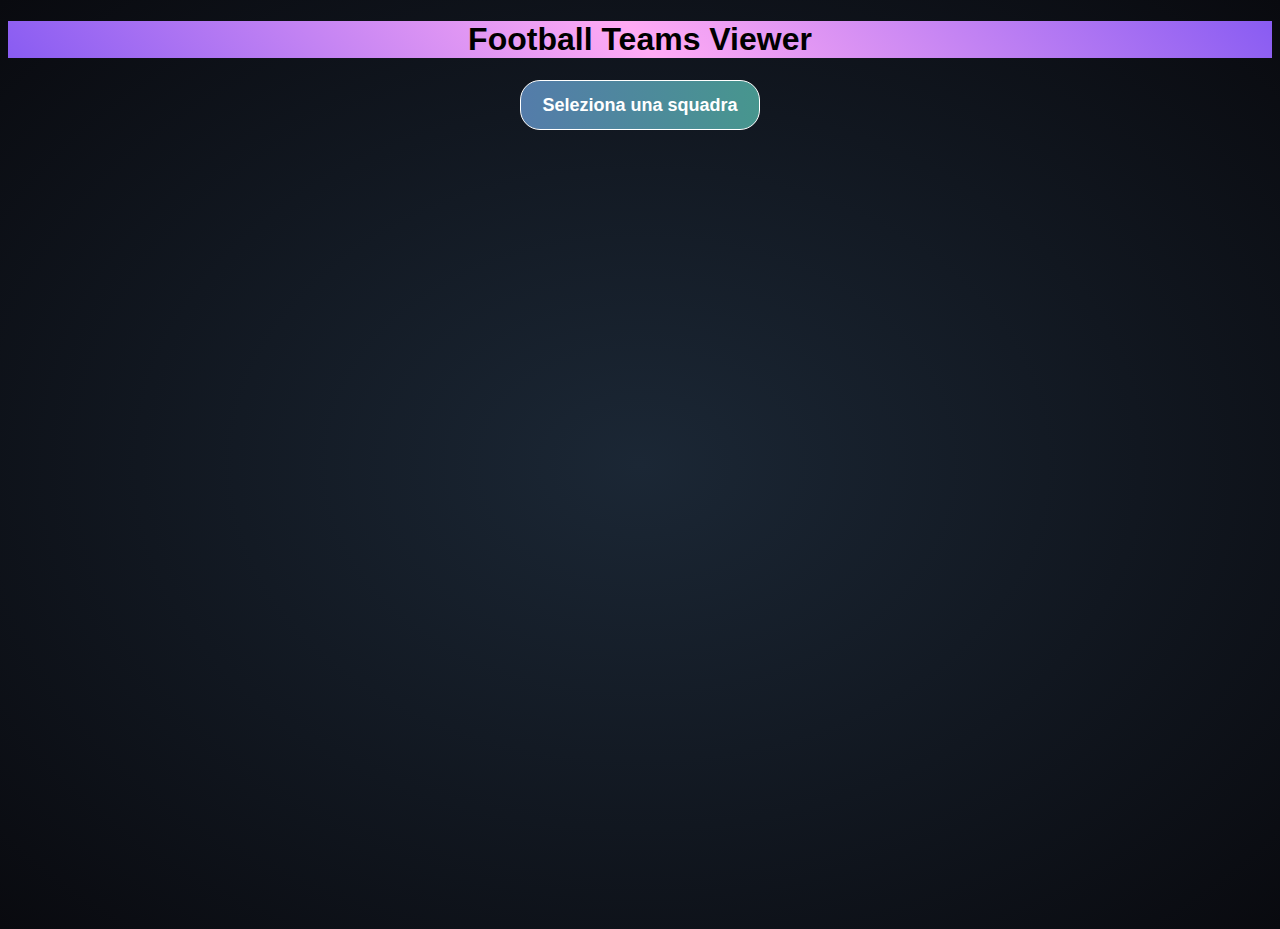
<file: Serie_A/index.html>
<!DOCTYPE html>
<html>

<head>

  <link rel="stylesheet" href="style.css">
  <title></title>
</head>

<body onload="Load()">

  <center>


    <h1 class="tit">Football Teams Viewer</h1>

  <select name="Giocatori" id="players"  onchange="Run()">
    <option value="0" selected="default" onchange="Run()"> Seleziona una squadra </option>
  </select>
 
  <br> 
  
 <div id="buttons">

 </div>

 

 <p id="carriera">

 </p>

  <script src="dati.js"></script>



  <script src="script.js"></script>


</center>
</body>
</html>
</file>
<file: Serie_A/style.css>
body {
  font-family: Arial, Helvetica, sans-serif;
  height: 900px;
  background: radial-gradient(#1b2735 0%, #090a0f 100%);
  color: black;
  justify-content: center;
  align-items: center;
}

.plyr p {
  margin-top: 20px;
}

.plyr {

  color: black;
  margin: auto;
  background: linear-gradient(to right, #547caa 0%, #47968e 100%);
  border-radius: 20px;
  cursor: pointer;
  color:white;
  margin-left: 15px;
  font-weight: 600;
  font-size: 18px;


}

.buttons {
  display: inline-block;
  justify-content: center;
  margin-top: 20px;
  margin-top: 200px;

}

#players {
  margin-bottom: 40px;
  color: black;
  background: linear-gradient(to right, #547caa 0%, #47968e 100%);
  border-radius: 20px;
  width: 240px;
  height: 50px;
  text-align: center;
  color: white;
  font-size: 18px;
  font-weight: 600;
  border: 1px solid white;
  appearance: none;  
}

#players option {
  background-color: #1b2735;
  color: white;
  font-size: 16px;
  font-weight: 600;
}

.plyr img {
  width: 150px;
  margin-bottom: -6px;
  margin-top: 10px;

}

#carriera {

  color: white;
  font-size: 20px;
  font-weight: 500;

}

.tit {
  background: linear-gradient(50deg, #895cf2 0%, #ffabf4 50%, #895cf2 100%);
}

hr {
  width: 500px;
  margin-top: 50px;
  margin-bottom:25px;

}

#players:hover {
  cursor: pointer;
}
</file>
